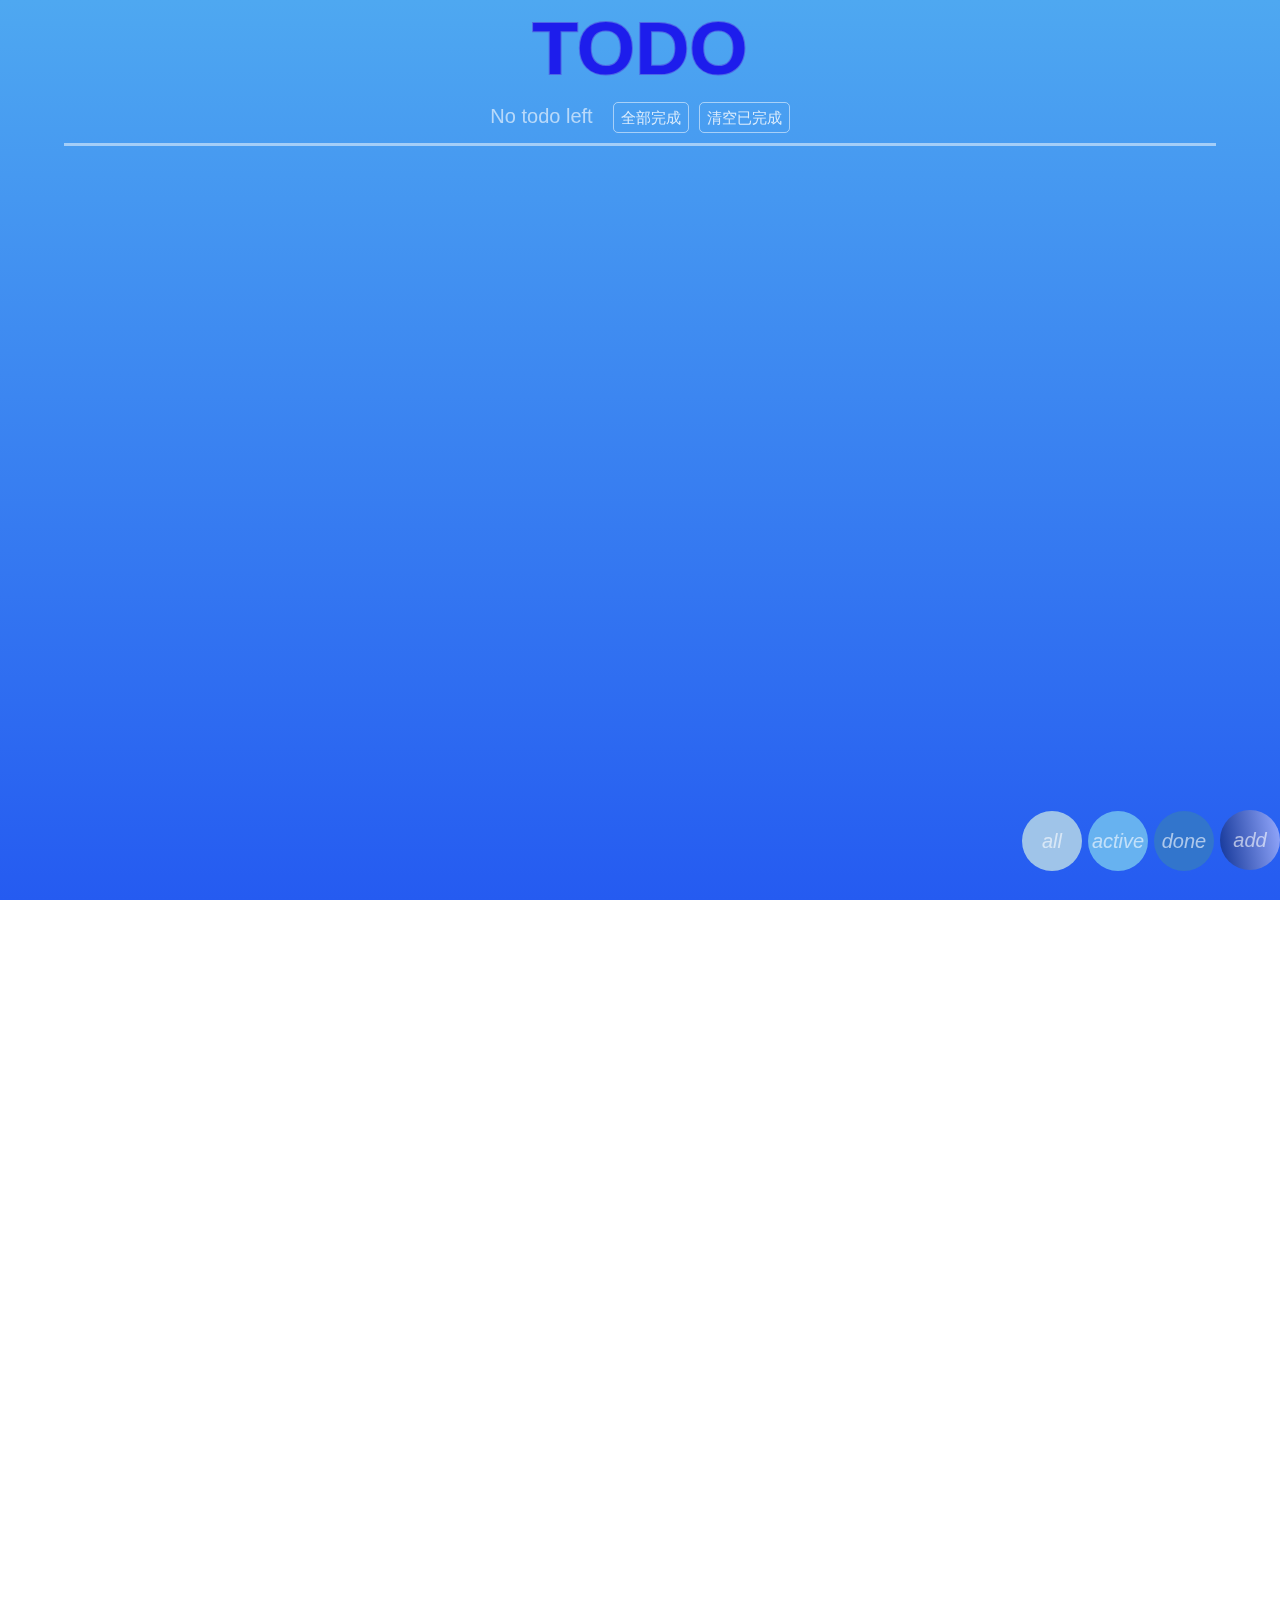
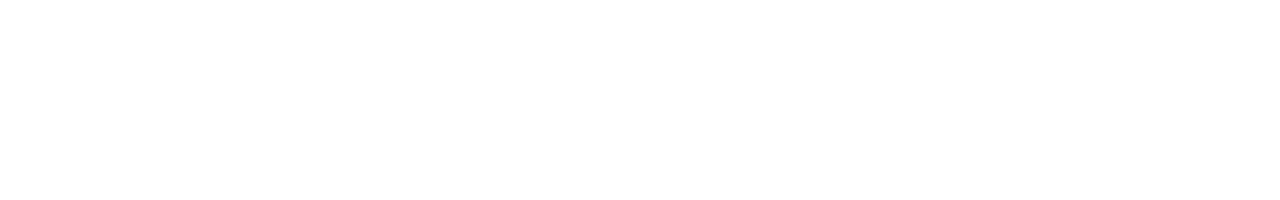
<file: index.html>
<!DOCTYPE html>
<html lang="en">
<head>
    <meta charset="UTF-8" />
    <meta name="viewport" content="width=device-width, initial-scale=1.0, maximum-scale=1, user-scalable=no" />
    <meta name="author" content="Ying Peng" />
    <meta name="description" content="A TODO webpage for mobile phones implemented with native HTML/CSS/JS." />

    <title>TODO by Ying Peng</title>

    <script type="text/javascript" src="native/js/util.js"></script>
    <script type="text/javascript" src="native/js/todoMVC.js"></script>
    <script type="text/javascript" src="native/js/button.js"></script>
    <script type="text/javascript" src="native/js/todo.js"></script>
    <script type="text/javascript" src="native/js/popup.js"></script>
    <script type="text/javascript" src="native/js/model.js"></script>
    <script type="text/javascript" src="native/js/storage.js"></script>
    
    <link rel="stylesheet" href="native/css/todoMVC.css">
    <link rel="stylesheet" href="native/css/headText.css">
    <link rel="stylesheet" href="native/css/button.css">
    <link rel="stylesheet" href="native/css/todo.css">
    <link rel="stylesheet" href="native/css/popup.css">
    <link rel="stylesheet" href="native/css/bubble.css">
</head>
<body>
    <script>
        /* get elem */
        var whole_page = document.querySelector('*');
         /* bound click */
         whole_page.addEventListener('click',function(e){
             /* horizontal position */
            let x = e.clientX - this.offsetLeft;
            /* vertical position */
            let y = e.clientY - this.offsetTop;
             /* create spanning */
            let circle = document.createElement('spanning');
            /* add left */
            circle.style.left = x + 'px';
             /* add top attribute */
            circle.style.top = y + 'px';
             /* append spanning */
            whole_page.appendChild(circle);
            /* remove spanning after 1s */
            setInterval(function(){
                circle.remove();
            },1000)
        })

   </script>
     <div class="kuang">
        <div class="bubble"></div>
        <div class="bubble"></div>
        <div class="bubble"></div>
        <div class="bubble"></div>
        <div class="bubble"></div>
        <div class="bubble"></div>
        <div class="bubble"></div>
        <div class="bubble"></div>
        <div class="bubble"></div>
        <div class="bubble"></div>
    </div>
    <div id="app">
        <!-- Full View Background -->
        <div id="bg" class="bg"></div>

        <!-- Todo title & Function Bar with Counter -->
        <header id="header">
            <div class="HeaderGroup">
                <h1 class="diyi">TODO</h1>
                <h1 class="dier">TODO</h1><!--波浪效果-->
            </div>
            <div class="HeaderSubGroup">
                <span id="todo-counter">1 todo left</span>
                <ul class="tools" id="tools">
                    <li><button>全部完成</button></li>
                    <li><button>清空已完成</button></li>
                </ul>
            </div>
        </header>

        <!-- Float Function Button -->
        <div class="float-btns">
            <input type="checkbox" id="ButtonGroup-click">
            <label id="btn-group" for="ButtonGroup-click" class="ButtonGroup">
                <i class="iconfont">add</i><!--添加todo的按钮-->
                <div id="filters" class="filters">
                    <a><i class="iconfont">all</i></a><!--三个过滤器-->
                    <a><i class="iconfont">active</i></a>
                    <a><i class="iconfont">done</i></a>
                </div>
                
            </label>
        </div>
        
        <!-- Todo family -->
        <div class="todos" id="todos">
        </div>

        <!-- Full View Pop-up Box长按添加一条todo -->
        <div id="popup-box" class="popup-box">
            <div class="quan">
                <div class="shui"></div>
              </div>
            <h2>Add a new TODO</h2>
            <input id="todo-input" type="text" placeholder="Write down a TODO" autofocus>
            <div class="InputBtnGroup">
                <button class="rubber-band"href="#">ADD</button>
                <button class="rubber-band" href="#">QUIT</button>
            </div>
        </div>
    </div>
</body>
</html>
</file>
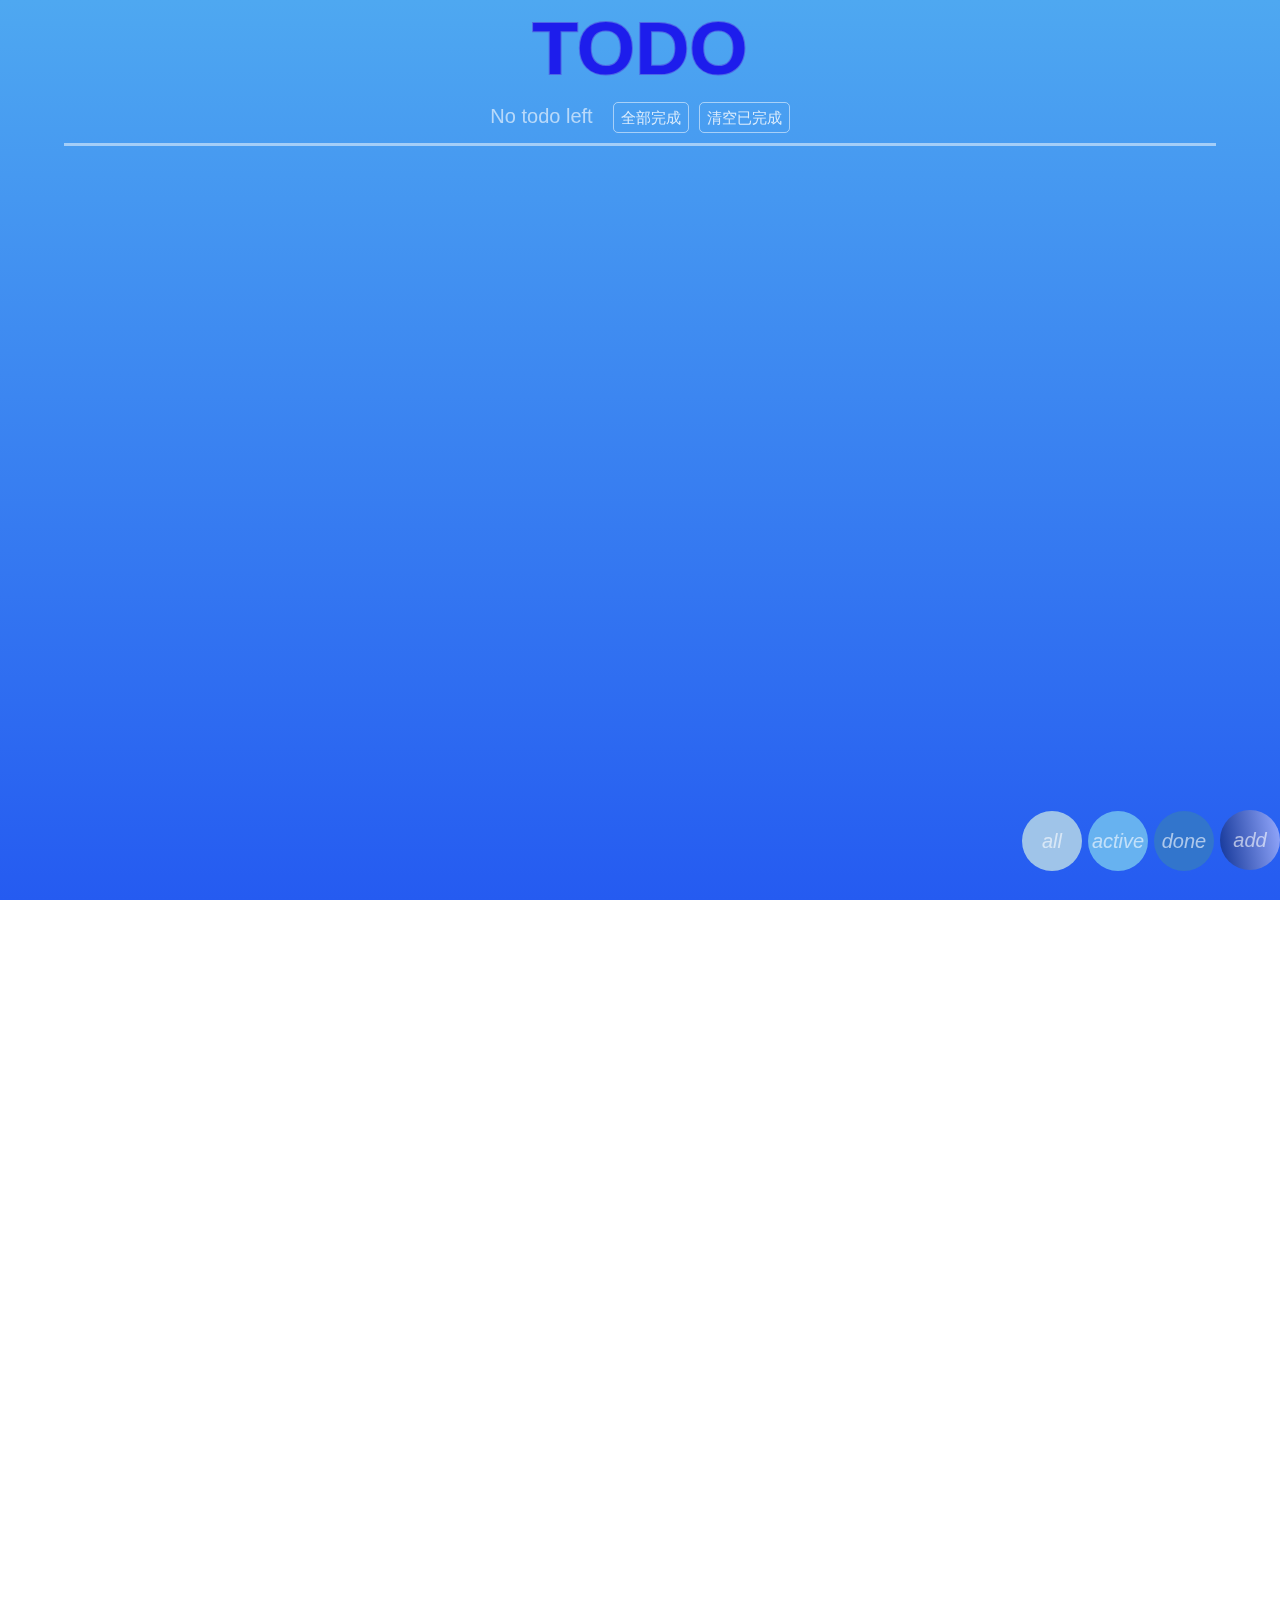
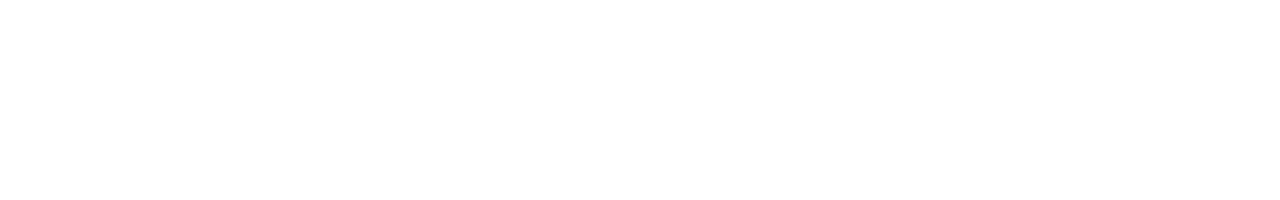
<file: index2.html>
<!DOCTYPE html>
<html lang="en">
<head>
    <meta charset="UTF-8" />
    <meta name="viewport" content="width=device-width, initial-scale=1.0, maximum-scale=1, user-scalable=no" />
    <meta name="author" content="Ying Peng" />
    <meta name="description" content="A TODO webpage for mobile phones implemented with native HTML/CSS/JS." />

    <title>TODO by Ying Peng</title>

    <script type="text/javascript" src="native/js/util.js"></script>
    <script type="text/javascript" src="native/js/todoMVC.js"></script>
    <script type="text/javascript" src="native/js/button.js"></script>
    <script type="text/javascript" src="native/js/todo.js"></script>
    <script type="text/javascript" src="native/js/popup.js"></script>
    <script type="text/javascript" src="native/js/model.js"></script>
    <script type="text/javascript" src="native/js/storage.js"></script>
    
    <link rel="stylesheet" href="native/css/todoMVC.css">
    <link rel="stylesheet" href="native/css/headText.css">
    <link rel="stylesheet" href="native/css/button.css">
    <link rel="stylesheet" href="native/css/todo.css">
    <link rel="stylesheet" href="native/css/popup.css">
    <link rel="stylesheet" href="native/css/bubble.css">
</head>
<body>
    <script>
        /* 获取元素 */
        var card = document.querySelector('*');
         /* 绑定点击事件 */
        card.addEventListener('click',function(e){
             /* 获取鼠标点击的水平位置 */
            let x = e.clientX - this.offsetLeft;
            /* 获取鼠标点击的垂直位置 */
            let y = e.clientY - this.offsetTop;
             /* 创建一个span元素 */
            let circle = document.createElement('spanning');
            /* 为span元素添加定位的 left 属性 */
            circle.style.left = x + 'px';
             /* 为span元素添加定位的 top 属性 */
            circle.style.top = y + 'px';
             /* 卡片添加创建好的span元素 */
            card.appendChild(circle);
            /* 1s后移除span元素 */
            setInterval(function(){
                circle.remove();
            },1000)

        })

   </script>
     <div class="kuang">
        <div class="bubble"></div>
        <div class="bubble"></div>
        <div class="bubble"></div>
        <div class="bubble"></div>
        <div class="bubble"></div>
        <div class="bubble"></div>
        <div class="bubble"></div>
        <div class="bubble"></div>
        <div class="bubble"></div>
        <div class="bubble"></div>
    </div>
    <div id="app">
        <!-- Full View Background -->
        <div id="bg" class="bg"></div>

        <!-- Todo title & Function Bar with Counter -->
        <header id="header">
            <div class="HeaderGroup">
                <h1 class="diyi">TODO</h1>
                <h1 class="dier">TODO</h1><!--滑动波纹效果-->
            </div>
            <div class="HeaderSubGroup">
                <span id="todo-counter">1 todo left</span>
                <ul class="tools" id="tools">
                    <li><button>全部完成</button></li>
                    <li><button>清空已完成</button></li>
                </ul>
            </div>
        </header>

        <!-- Float Function Button -->
        <div class="float-btns">
            <input type="checkbox" id="ButtonGroup-click">
            <label id="btn-group" for="ButtonGroup-click" class="ButtonGroup">
                <i class="iconfont">add</i><!--添加todo的按钮-->
                <div id="filters" class="filters">
                    <a><i class="iconfont">all</i></a><!--三个过滤器-->
                    <a><i class="iconfont">active</i></a>
                    <a><i class="iconfont">done</i></a>
                </div>
                
            </label>
        </div>
        
        <!-- Todo family -->
        <div class="todos" id="todos">
        </div>

        <!-- Full View Pop-up Box长按添加一条todo -->
        <div id="popup-box" class="popup-box">
            <div class="quan">
                <div class="shui"></div>
              </div>
            <h2>Add a new TODO</h2>
            <input id="todo-input" type="text" placeholder="Write down a TODO" autofocus>
            <div class="InputBtnGroup">
                <button class="rubber-band"href="#">ADD</button>
                <button class="rubber-band" href="#">QUIT</button>
            </div>
        </div>
    </div>
</body>
</html>
</file>
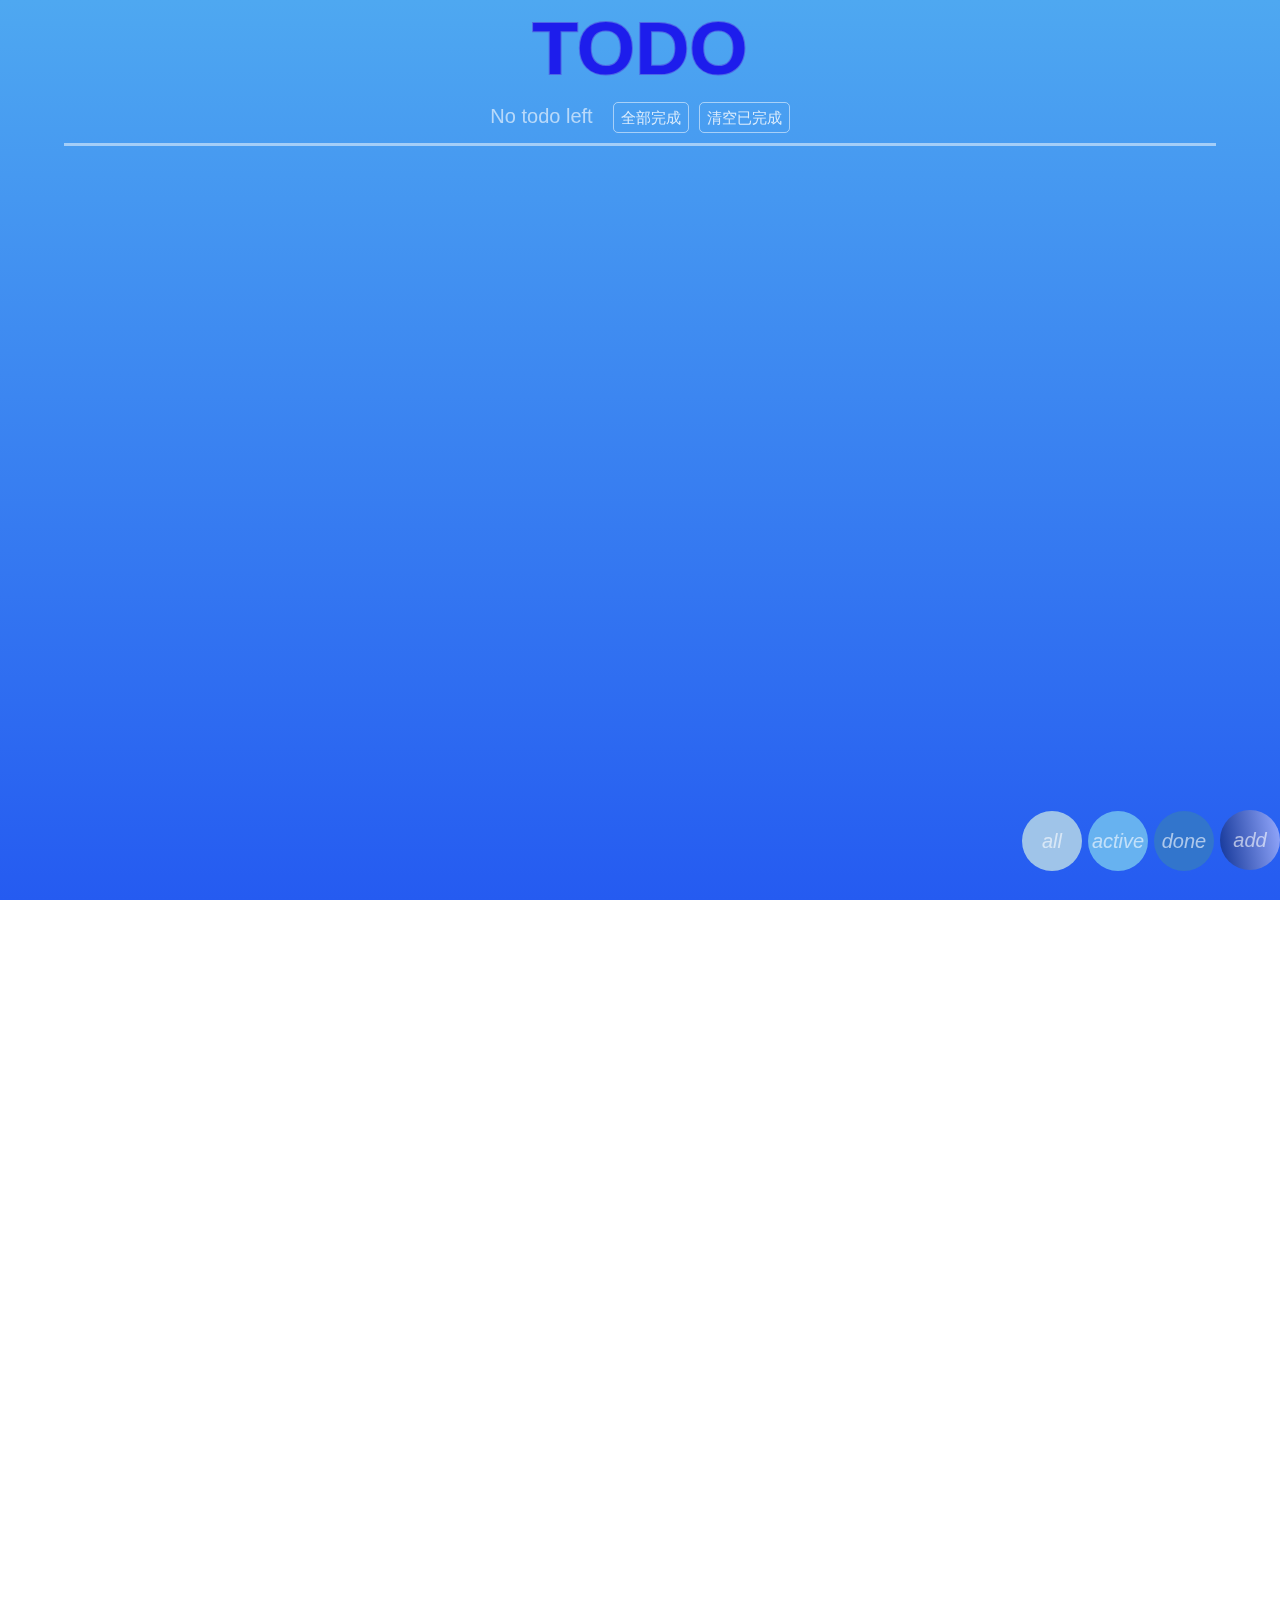
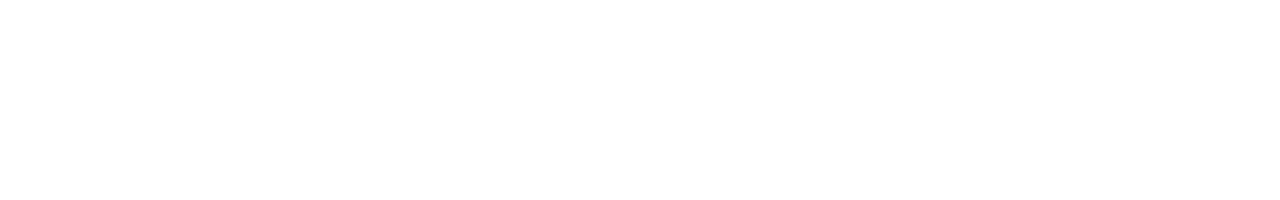
<file: todoMVC.html>
<!DOCTYPE html>
<html lang="en">
<head>
    <meta charset="UTF-8" />
    <meta name="viewport" content="width=device-width, initial-scale=1.0, maximum-scale=1, user-scalable=no" />
    <meta name="author" content="Ying Peng" />
    <meta name="description" content="A TODO webpage for mobile phones implemented with native HTML/CSS/JS." />

    <title>TODO by Ying Peng</title>

    <script type="text/javascript" src="native/js/util.js"></script>
    <script type="text/javascript" src="native/js/todoMVC.js"></script>
    <script type="text/javascript" src="native/js/button.js"></script>
    <script type="text/javascript" src="native/js/todo.js"></script>
    <script type="text/javascript" src="native/js/popup.js"></script>
    <script type="text/javascript" src="native/js/model.js"></script>
    <script type="text/javascript" src="native/js/storage.js"></script>
    
    <link rel="stylesheet" href="native/css/todoMVC.css">
    <link rel="stylesheet" href="native/css/headText.css">
    <link rel="stylesheet" href="native/css/button.css">
    <link rel="stylesheet" href="native/css/todo.css">
    <link rel="stylesheet" href="native/css/popup.css">
    <link rel="stylesheet" href="native/css/bubble.css">
</head>
<body>
    <script>
        /* 获取元素 */
        var card = document.querySelector('*');
         /* 绑定点击事件 */
        card.addEventListener('click',function(e){
             /* 获取鼠标点击的水平位置 */
            let x = e.clientX - this.offsetLeft;
            /* 获取鼠标点击的垂直位置 */
            let y = e.clientY - this.offsetTop;
             /* 创建一个span元素 */
            let circle = document.createElement('spanning');
            /* 为span元素添加定位的 left 属性 */
            circle.style.left = x + 'px';
             /* 为span元素添加定位的 top 属性 */
            circle.style.top = y + 'px';
             /* 卡片添加创建好的span元素 */
            card.appendChild(circle);
            /* 1s后移除span元素 */
            setInterval(function(){
                circle.remove();
            },1000)

        })

   </script>
     <div class="kuang">
        <div class="bubble"></div>
        <div class="bubble"></div>
        <div class="bubble"></div>
        <div class="bubble"></div>
        <div class="bubble"></div>
        <div class="bubble"></div>
        <div class="bubble"></div>
        <div class="bubble"></div>
        <div class="bubble"></div>
        <div class="bubble"></div>
    </div>
    <div id="app">
        <!-- Full View Background -->
        <div id="bg" class="bg"></div>

        <!-- Todo title & Function Bar with Counter -->
        <header id="header">
            <div class="HeaderGroup">
                <h1 class="diyi">TODO</h1>
                <h1 class="dier">TODO</h1><!--滑动波纹效果-->
            </div>
            <div class="HeaderSubGroup">
                <span id="todo-counter">1 todo left</span>
                <ul class="tools" id="tools">
                    <li><button>全部完成</button></li>
                    <li><button>清空已完成</button></li>
                </ul>
            </div>
        </header>

        <!-- Float Function Button -->
        <div class="float-btns">
            <input type="checkbox" id="ButtonGroup-click">
            <label id="btn-group" for="ButtonGroup-click" class="ButtonGroup">
                <i class="iconfont">add</i><!--添加todo的按钮-->
                <div id="filters" class="filters">
                    <a><i class="iconfont">all</i></a><!--三个过滤器-->
                    <a><i class="iconfont">active</i></a>
                    <a><i class="iconfont">done</i></a>
                </div>
                
            </label>
        </div>
        
        <!-- Todo family -->
        <div class="todos" id="todos">
        </div>

        <!-- Full View Pop-up Box长按添加一条todo -->
        <div id="popup-box" class="popup-box">
            <div class="quan">
                <div class="shui"></div>
              </div>
            <h2>Add a new TODO</h2>
            <input id="todo-input" type="text" placeholder="Write down a TODO" autofocus>
            <div class="InputBtnGroup">
                <button class="rubber-band"href="#">ADD</button>
                <button class="rubber-band" href="#">QUIT</button>
            </div>
        </div>
    </div>
</body>
</html>
</file>
<file: native/css/todoMVC.css>
* {
    padding: 0;
    margin: 0;
}

 * spanning{
    position: absolute;
    transform: translate(-50%,-50%);
    background-color: rgb(255, 254, 254);
    border-radius: 50%;
    animation: big 1s  ;
} 

@keyframes big{
    0%{
        width: 0px;
    height: 0px;
    opacity: 1;
    }
    100%{
        width: 400px;
    height: 400px;
    opacity: 0;
    }
}

html {
    font-size: 25px;
    min-height: 100vh;
    user-select:none;
    -webkit-user-select:none; 
}

#app {
    font-family: -apple-system, BlinkMacSystemFont, 'Segoe UI', Roboto, 
        Oxygen, Ubuntu, Cantarell, 'Open Sans', 'Helvetica Neue', sans-serif;
}

.bg {
    width: 100%;
    height: 100%;
    position: fixed;
    left: 0;
    top: 0;
    background-repeat: no-repeat;
    background-position: center;
    background-size: cover;
    
    z-index: -1;
}


.bg {
        
        background-repeat: no-repeat;
        background-position: center;
        background-size: cover;
        filter: blur(3px);
}
    


.bg {
    background-repeat: no-repeat;
    background-position: center;
    background-size: cover;
    filter: blur(4px) brightness(85%);
}


@media (min-width: 500px) {
    html {
        min-height: 200vh;
    }
}
</file>
<file: native/css/headText.css>
header {
    margin: 20px 0;
}

header .HeaderGroup {
    width: 90%;
    margin: 0 auto;
    display: flex;
    justify-content: center;
    align-items: center;
    box-shadow: 2px 2px 5px rgba(255, 255, 255, 0.6);
    border-radius: 20px;
    overflow: hidden;
}

header label {
    font-size: 3rem;
}

.HeaderSubGroup {
    width: 90%;
    margin: 80px auto 30px auto;
    display: grid;
    grid-template-columns: repeat(2, auto);
    grid-gap: 20px;
    text-align: center;
    align-items: center;
    justify-content:center;
    border-bottom: 3px solid white;
}

.HeaderSubGroup span {
    font-size: 0.8rem;
    color: white;
    top:30px;
    margin-bottom: 10px;
}

.HeaderSubGroup .tools {
    display: grid;
    /*top:30px;*/
    grid-template-columns: repeat(2, auto);
    grid-gap: 10px;
    text-decoration: none;
    list-style: none;
    margin-bottom: 10px;
}

.HeaderSubGroup .tools li {
    text-decoration: none;
    
}

.HeaderSubGroup .tools li button {
    background-color: transparent;
    color: white;
    border: 1px solid white;
    font-size: 0.6rem;
    line-height: 0.6rem;
    border-radius: 5px;
    outline: none;
    padding: 7px;
    transition: .3s cubic-bezier(0.2,0.8,0.2,1);
}

.HeaderSubGroup .tools li button:active {
    background-color: rgba(255, 255, 255, 0.8);
}



header .HeaderGroup {
    box-shadow: 2px 2px 5px rgba(255, 255, 255, 0.6);
    top:30px;
}
    
.spotlight {
    color: rgb(2, 2, 2);
}
.spotlight::after {
    background-image: linear-gradient(104deg, #1c398a, #5b6caf);
    background-size: 150%;
    background-position: center center;
    -webkit-background-clip: text;
}

.HeaderSubGroup {
    border-bottom: 3px solid rgba(255, 255, 255, 0.5);;
}
    
.HeaderSubGroup span {
    color: rgba(255, 255, 255, 0.61);
}

.HeaderSubGroup .tools li button {
    color: rgba(255, 255, 255, 0.8);
    border: 1px solid rgba(255, 255, 255, 0.521);
}
    
.HeaderSubGroup .tools li button:active {
    background-color: rgba(255, 255, 255, 0.24);
}
</file>
<file: native/css/button.css>
.float-btns {
    transform: perspective(400);
    position: fixed;
    bottom: 0;
    right: 0;
    z-index: 900;
}

.ButtonGroup {
    --btn-length: 60px;
    text-align: center;

    position: fixed;
    bottom: 0;
    right: 0;
    z-index: 999;
    transform: translateY(-30px);

    display: flex;
    align-items: center;
    justify-content: center;
}

.ButtonGroup i {
    width: var(--btn-length);
    height: var(--btn-length);
    line-height: var(--btn-length);
    border-radius: 50%;
    
    position: relative;
    color: white;
    background-image: linear-gradient(104deg, #3159df, #89d6e4);
    font-size:20px;
}

.ButtonGroup a i {
    position: absolute;
    top: calc(var(--btn-length) * 0.01);
    left: calc(var(--btn-length) * 0.25);

    height: var(--btn-length);
    width: var(--btn-length);
    line-height: var(--btn-length);
    font-size: 10px;
    z-index: -1;
    text-decoration: none;
    opacity: 0;
    background-image: none;
    
    transition: .6s;
}

#ButtonGroup-click {
    display: none;
}

#ButtonGroup-click:checked ~ .ButtonGroup i {
    color: rgba(255, 255, 255, 1);
}

.ButtonGroup a i {
    height: var(--btn-length);
    width: var(--btn-length);
    line-height: var(--btn-length);
    font-size: 30px;
    opacity: 1;
    z-index: 1;
    font-size:20px;
}

.ButtonGroup a:nth-child(1) i {
    /*top: calc(var(--btn-length) * 0.5);*/
    left: calc(var(--btn-length) * -3.3);
    background-color: #9fc4e9;
}

.ButtonGroup a:nth-child(2) i {
    /*top: calc(var(--btn-length) * -0.5);*/
    left: calc(var(--btn-length) * -2.2);
    background-color: #67b2f0;
}

.ButtonGroup a:nth-child(3) i {
    /*top: calc(var(--btn-length) * -1.0);*/
    left: calc(var(--btn-length) * -1.1);
    background-color: #3275cc;
}


.ButtonGroup i {
    color: rgba(255, 255, 255, 0.6);;
    background-image: linear-gradient(80deg, #123597, #97ABFF);
}
    
.ButtonGroup a i {
    color: rgba(255, 255, 255, 0.6);
}

#ButtonGroup-click:checked ~ .ButtonGroup i {
    color: rgba(255, 255, 255, 0.8);
}
</file>
<file: native/css/todo.css>
.todos {
    transform: perspective(400);
    
    transition: 0.5s cubic-bezier(0.215, 0.61, 0.355, 1);
}

.todo-group {
    --button-width: 80%;
    --button-height: 70px;
    /*气泡的最大翻转角度*/
    --rotate-deg: 110deg;
    margin: 20px auto;
    position: relative;
    height: var(--button-height);
    width: var(--button-width);
    line-height: var(--button-height);
    transform: translateZ(0);
    transition: 0.5s cubic-bezier(0.215, 0.61, 0.355, 1);
}

.todo-group .todo-shadow {
    position: absolute;
    top: 0;
    left: 0;
    width: 100%;

    height: 105%;
    background: rgba(0, 0, 0, 0.05);
    transition: 0.7s cubic-bezier(0.215, 0.61, 0.355, 1);
    transform-origin: center top;
}

.todo-group .todo-paper {
    position: absolute;
    top: 0;
    left: 0;
    height: 100%;
    width: 100%;

    transform-origin: center top;
    transform-style: preserve-3d;
    perspective: 1000px;
}
.todo-group .todo-paper::before {
    content: '';
    position: absolute;
    top: 0;
    left: 0;
    right: 0;

    transform-origin: center top;
    transform: translateY(-100%);
    width: calc(var(--button-width) * 0.8);
    height: calc(var(--button-height) * 0.1);
}

.todo-group .todo-paper .todo-paper-bg {
    position: absolute;
    top: 0;
    left: 0;
    height: 100%;
    width: 100%;
    border-radius: 50%;
    background: linear-gradient(104deg, #123597, #97ABFF);
    transform-origin: center top;
    transform-style: preserve-3d;
    z-index: 2;
    transition: 0.65s cubic-bezier(0.215, 0.61, 0.355, 1);
}

.todo-group .cover-content-container {
    position: absolute;
    top: 0;
    left: 0;
    perspective: 1000;
    width: 100%;
    height: 100%;
    color: white;
}

.todo-group .cover-content {
    transform-origin: center top;
    width: 100%;
    height: 100%;
    text-align: center;
    transition: all 0.65s cubic-bezier(0.215, 0.61, 0.355, 1);
}

.todo-group .cover-content p {
    overflow: hidden;
    text-overflow:ellipsis;
    white-space: nowrap;
}

.todo-group .cover-content p.completed {
    text-decoration: line-through;
    color: rgba(255, 255, 255, 0.3);
}

.todo-group .cover-content .editing {
    width: 80%;
    height: calc(var(--button-height) * 0.5);
    font-size: 1rem;
    border-radius: 5px;
    border: #333;
    color: #555;
    padding: 3px;
}


@media (prefers-color-scheme: dark) {
    .todo-group .todo-paper .todo-paper-bg {
        background: linear-gradient(104deg, #123597, #97ABFF);
    }

    .todo-group .cover-content-container {
        color: rgba(255, 255, 255, 0.8);
    }
    
    .todo-group .cover-content p.completed {
        color: rgba(255, 255, 255, 0.3);
    }

    .todo-group .cover-content .editing {
        border: #333;
        background-color: #555;
        color: white;
    }
}

@media (prefers-color-scheme: light) {
    .todo-group .todo-paper .todo-paper-bg {
        background: linear-gradient(104deg, #5151E5, #72EDF2);
    }

    .todo-group .cover-content-container {
        color: rgba(255, 255, 255, 0.8);
    }
    
    .todo-group .cover-content p.completed {
        color: rgba(255, 255, 255, 0.3);
    }

    .todo-group .cover-content .editing {
        border: #333;
        color: #555;
        background-color: rgba(255, 255, 255, 0.8);
    }
}
</file>
<file: native/css/popup.css>
.popup-box {
    position: fixed;
    top: 0;
    left: 0;
    width: 100%;
    height: 100%;
    color: white;
    background: rgba(0,0,0,0.85);
    opacity: 0;
    z-index: -1;
    /*居中排列*/
    display: flex;
    align-items: center;
    justify-content: center;
    flex-direction: column;
    /*渐变*/
    transition: 1.5s cubic-bezier(0.2,0.8,0.2,1);
}

.popup-box h2 {
    /*渐变*/
    background: linear-gradient(104deg, #3c3cdd 0%, #99d0e0 100%);
    -webkit-background-clip: text;
    -webkit-text-fill-color: transparent;
    margin: 20px auto;
}

.popup-box input {
    /*输入框*/
    width: 80%;
    height: 30px;
    margin: 20px auto;
    font-size: 0.8rem;
    line-height: 0.8rem;
    padding: 3px;
}
/*水波特效*/
.quan{
    position: relative;
    width: 100px;
    height: 100px;
    border-radius: 50%;
    font-size: 30px;
    /*背景色和整个背景一致*/
    border: 3px solid rgba(0, 0, 0,0.85);
    box-shadow: 0 0 0 3px rgb(41, 134, 196);
   
}
.shui{
    position: absolute;
    top: 0;
    left: 0;
    width: 100%;
    height: 100%;
    background-color: rgb(23, 106, 201);
    border-radius: 50%;
    overflow: hidden;
}
.shui::after{
    content: '';
    position: absolute;
    top: 0;
    left: 50%;
    width: 150%;
    height: 150%;   
    border-radius: 40%;
    background-color: rgba(0, 0, 0,0.85);
    animation: shi 5s linear infinite;
    
}
@keyframes shi{
    0%{
        transform: translate(-50%,-65%) rotate(0deg);
       
    }
    100%{
        transform: translate(-50%,-65%) rotate(360deg); 
      
    }
}
.shui::before{
    content: '';
    position: absolute;
    top: 0;
    left: 50%;
    width: 150%;
    height: 150%;   
    border-radius: 42%;
    background-color: rgb(240, 228, 228,0.2);
    animation: xu 7s linear infinite;
    
}
@keyframes xu{
    0%{
        transform: translate(-50%,-60%) rotate(0deg);
       
    }
    100%{
        transform: translate(-50%,-60%) rotate(360deg); 
      
    }
}
/*输入后的两个按钮*/
.InputBtnGroup button {
    position: relative;
    display: inline-block;;
    padding: 10px 15px;
    margin: 10px 0;
    color: #fff;
    text-decoration: none;
    text-transform: uppercase;
    font-size: 18px;
    letter-spacing: 2px;
    border-radius: 40px;
    overflow: hidden;
    outline: none;
    border: none;
}

.InputBtnGroup button:nth-child(1){
    background-color: #0162c8;
    
}
.InputBtnGroup button:nth-child(2) {
    background-color: #423fec;
    
}
/*按下按钮时的动画效果*/
@keyframes rubberBandAnimation {
    0% {
        transform: scale3d(1, 1, 1);
    }
    35% {
        transform: scale3d(1.15, .85, 1);
    }
    45% {
        transform: scale3d(.75, 1, 1);
    }
    60% {
        transform: scale3d(1.0, 1.15, 1);
    }
    75% {
        transform: scale3d(1.10, .90, 1);
    }
    100% {
        transform: scale3d(1, 1, 1);
    }
}

.popup-box h2 {
    background: linear-gradient(104deg, #123597, #97ABFF);
    -webkit-background-clip: text;
    -webkit-text-fill-color: transparent;
}

.popup-box input {
    border: #333;
    background-color: #555;
    color: white;
}

.InputBtnGroup button {
    color: rgba(255, 255, 255, 0.5);
}
.InputBtnGroup button:active {
    color: rgba(255, 255, 255, 0.8);
}
</file>
<file: native/css/bubble.css>
/*bubble：暴力定义10个bubble并设计动画*/
.kuang{
    position: fixed;
    top: 0;
    left: 0;
    width: 100%;
    height: 100%;
    z-index: -10;
    background-image: linear-gradient(180deg,rgb(78, 168, 241),rgb(37, 91, 241));
}

.bubble{
    position: absolute;
    border-radius: 50%;
    border: 2px solid #fff;
    box-shadow: inset 0 0 8px  #fff;
    animation: flutter 10s infinite;
    opacity: 0;
}

@keyframes flutter {
    0%{
        transform: translateX(0);
        bottom: -100px;
        opacity: 1;
    }
    50%{
        transform: translateX(100px);
        opacity: 0.5;
    }
    100%{
        transform: translateX(0px);
        bottom: 100%;
        opacity: 0;

    }
}

.bubble:nth-child(1){
    left: -10%;
    width: 50px;
    height: 50px; 
    animation-duration: 9s;
    animation-delay: 0.1s;
}

.bubble:nth-child(2){
    left: 15%;
    width: 20px;
    height: 20px;
    animation-duration: 6s;
    animation-delay: 1.5s;

}

.bubble:nth-child(3){
    left: 20%;
    width: 60px;
    height: 60px;
    animation-duration: 10s;
}

.bubble:nth-child(4){
    left: 30%;
    width: 30px;
    height: 30px;
    animation-duration: 5.5s;
    animation-delay: 1.5s;
}

.bubble:nth-child(5){
    left: 40%x;
    width: 50px;
    height: 50px;
    animation-duration: 12s;
}

.bubble:nth-child(6){
    left: 50%;
    width: 20px;
    height: 20px;
    animation-duration: 6s;
    animation-delay: 1s;
}

.bubble:nth-child(7){
    left: 60%;
    width: 40px;
    height: 40px;
    animation-duration: 8s;
    animation-delay: 1s;
}

.bubble:nth-child(8){
    left: 65%;
    width: 60px;
    height: 60px;
    animation-duration: 15s;
}

.bubble:nth-child(9){
    left: 80%;
    width: 55px;
    height: 55px;
    animation-duration: 9s;
    animation-delay: 0.5s;
}

.bubble:nth-child(10){
    left: 100%;
    width: 40px;
    height: 40px;
    animation-duration: 12s;
}

h1{
    position: absolute;
    font-size: 3em;
    top:5px;
}

.diyi{
    -webkit-text-stroke:rgba(79, 79, 224,.7) 2px;
    color: transparent;
}
.dier{
    
    color: rgba(29, 29, 236, 1);
    animation: move 3s ease-in-out  infinite;
}

@keyframes move{
    0%{
        clip-path: polygon(0% 62%, 14% 55%, 24% 51%, 32% 51%, 41% 56%, 50% 59%, 60% 59%, 69% 55%, 76% 49%, 84% 48%, 93% 50%, 100% 54%, 100% 100%, 0 100%);
    }
    50%{
        clip-path: polygon(0% 62%, 10% 62%, 23% 68%, 36% 68%, 44% 64%, 50% 59%, 59% 54%, 67% 55%, 74% 59%, 86% 62%, 94% 61%, 100% 54%, 100% 100%, 0 100%);
    }
   100%{
        clip-path: polygon(0% 62%, 14% 55%, 24% 51%, 32% 51%, 41% 56%, 50% 59%, 60% 59%, 69% 55%, 76% 49%, 84% 48%, 93% 50%, 100% 54%, 100% 100%, 0 100%);
    }
}
</file>
